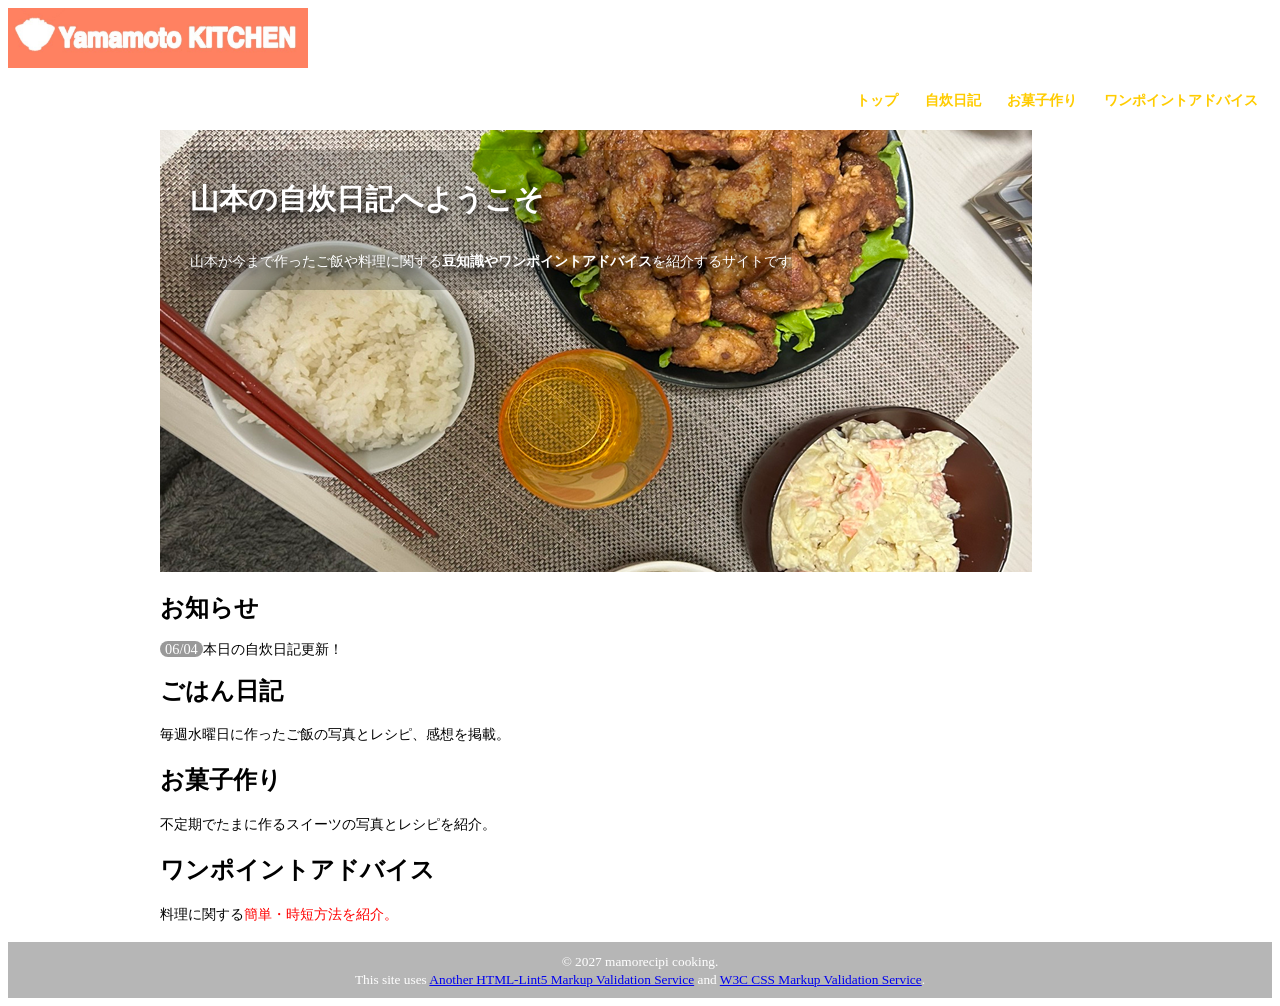
<file: index.html>
<!DOCTYPE html>
<html lang="ja">


<head>
    <meta charset="UTF-8">
    <title>山本の自炊日記</title>
    <link rel="stylesheet" href="css/mystyle.css">
    <img src="image/logo.png" width="300" height="60">
    <nav>
        <ul>
            <li><a href="index.html"> トップ</a></li>
            <li><a href="zisui.html"> 自炊日記</a></li>
            <li><a href="okashi.html"> お菓子作り</a></li>
            <li><a href="onepoint.html"> ワンポイントアドバイス</a></li>
        </ul>
    </nav>
    <link rel="stylesheet" href="css/mystyle.css">
</head>
<article>
    <img src="image/food2..png" alt="唐揚げの画像">
    <div class="text"> <h1>山本の自炊日記へようこそ</h1>
    <p>山本が今まで作ったご飯や料理に関する<strong>豆知識やワンポイントアドバイス</strong>を紹介するサイトです </p></div>
    <div class="navy">
        <section>
            <h2>お知らせ</h2>
            <ul>
                <li><time datetime="2026-06-04">06/04</time>本日の自炊日記更新！</li>
            </ul>
        </section>
        <section>
            <h2>ごはん日記</h2>
            <p>毎週水曜日に作ったご飯の写真とレシピ、感想を掲載。</p>


        </section>
        <section>
            <h2>お菓子作り</h2>
            <p>不定期でたまに作るスイーツの写真とレシピを紹介。</p>

        </section>
        <section>
            <h2>ワンポイントアドバイス</h2>
            <p>料理に関する<span class="red">簡単・時短方法を紹介。</span></p>
        </section>
    </div>
</article>
<footer>
    <small>© 2027 mamorecipi cooking.</small>
    <br><small>This site uses <a href=”http://www.htmllint.net/html-lint/htmllint.html#” target="_blank">
            Another HTML-Lint5 Markup Validation Service</a>
        and <a href=”http://jigsaw.w3.org/css-validator/#validate_by_upload” target="_blank"> W3C CSS
            Markup Validation Service</a>.</small>
</footer>


</body>

</html>
</file>
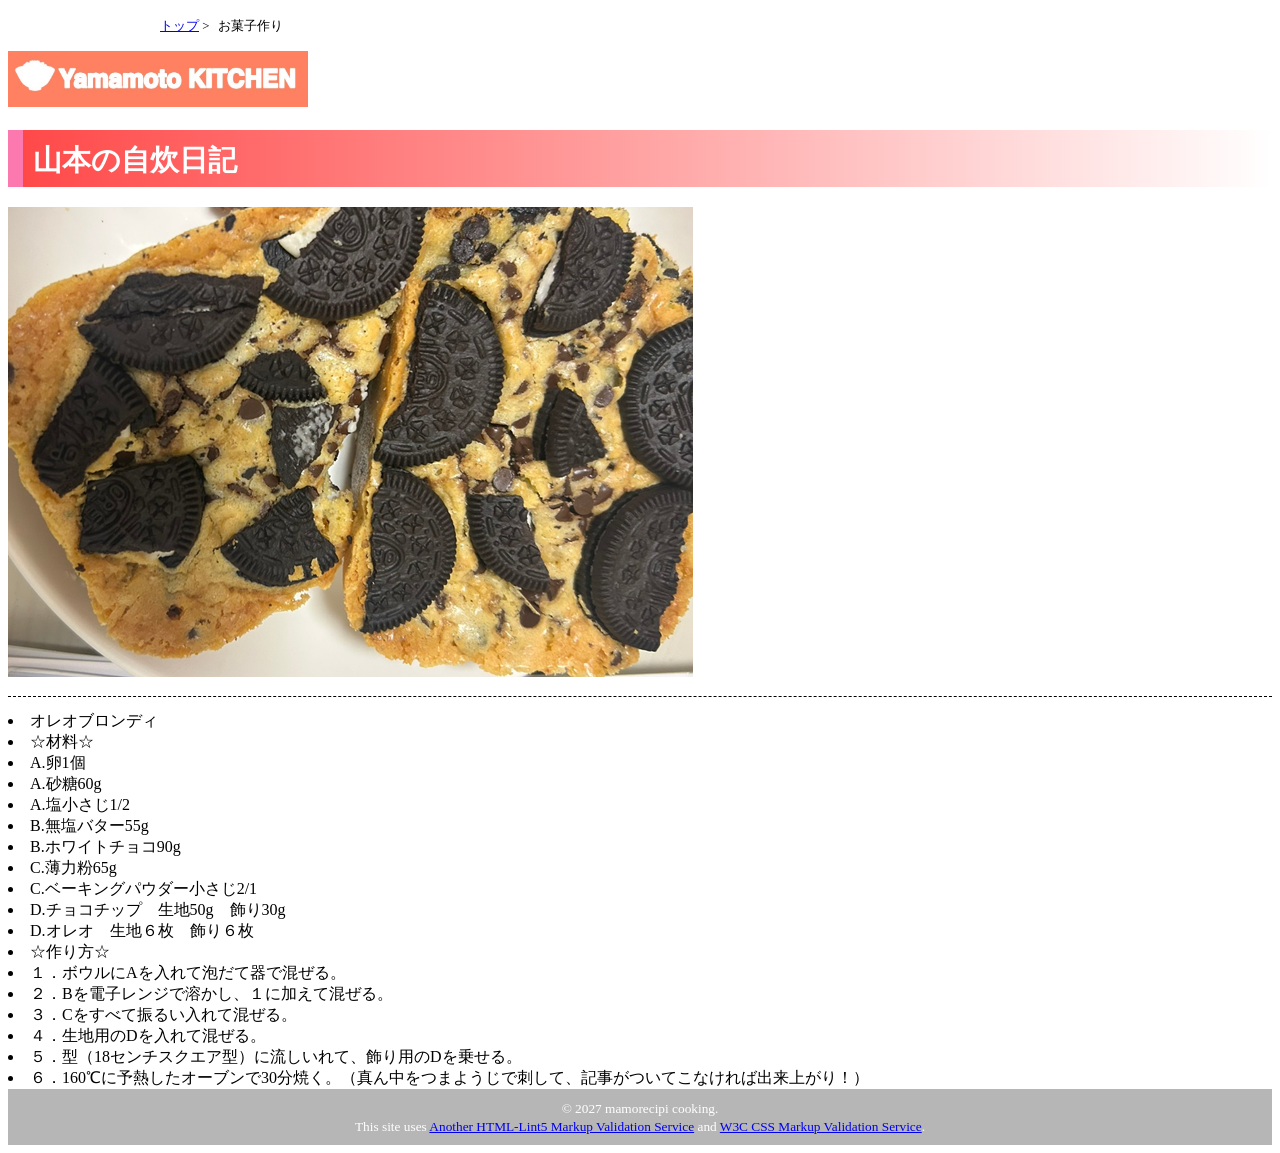
<file: okashi.html>
<!DOCTYPE html>
<html lang="ja">

</html>

<head>
    <meta charset="UTF-8">
    <title>山本の自炊日記：お菓子作り</title>
    <link rel="stylesheet" href="css/mystyle.css">
    <article>
        <ol>
            <li><a href="index.html"> トップ</a>&nbsp;&gt;</li>
            <li>お菓子作り</li>
        </ol>
    </article>
    <link rel="stylesheet" href="css/mystyle.css">
</head>

<body>
    <header>
        <img src="image/logo.png" width="300" height="56" alt="山本の自炊日記">
        <h1 class="sub-h1">山本の自炊日記 </h1>
        <img src="image/okashi1.png" alt="オレオブロンディ">
        <p class="okashi"></p>
        <li>オレオブロンディ</li>
        <li>☆材料☆</li>
        <li>A.卵1個</li>
        <li>A.砂糖60g</li>
        <li>A.塩小さじ1/2</li>
        <li>B.無塩バター55g</li>
        <li>B.ホワイトチョコ90g</li>
        <li>C.薄力粉65g</li>
        <li>C.ベーキングパウダー小さじ2/1</li>
        <li>D.チョコチップ　生地50g　飾り30g</li>
        <li>D.オレオ　生地６枚　飾り６枚</li>
        <li>☆作り方☆</li>
        <li>１．ボウルにAを入れて泡だて器で混ぜる。</li>
        <li>２．Bを電子レンジで溶かし、１に加えて混ぜる。</li>
        <li>３．Cをすべて振るい入れて混ぜる。</li>
        <li>４．生地用のDを入れて混ぜる。</li>
        <li>５．型（18センチスクエア型）に流しいれて、飾り用のDを乗せる。</li>
        <li>６．160℃に予熱したオーブンで30分焼く。（真ん中をつまようじで刺して、記事がついてこなければ出来上がり！）</li>

    </header>
    <footer>
        <small>© 2027 mamorecipi cooking.</small>
        <br><small>This site uses <a href=”http://www.htmllint.net/html-lint/htmllint.html#” target="_blank">
                Another HTML-Lint5 Markup Validation Service</a>
            and <a href=”http://jigsaw.w3.org/css-validator/#validate_by_upload” target="_blank"> W3C CSS
                Markup Validation Service</a>.</small>
    </footer>
</body>
</file>
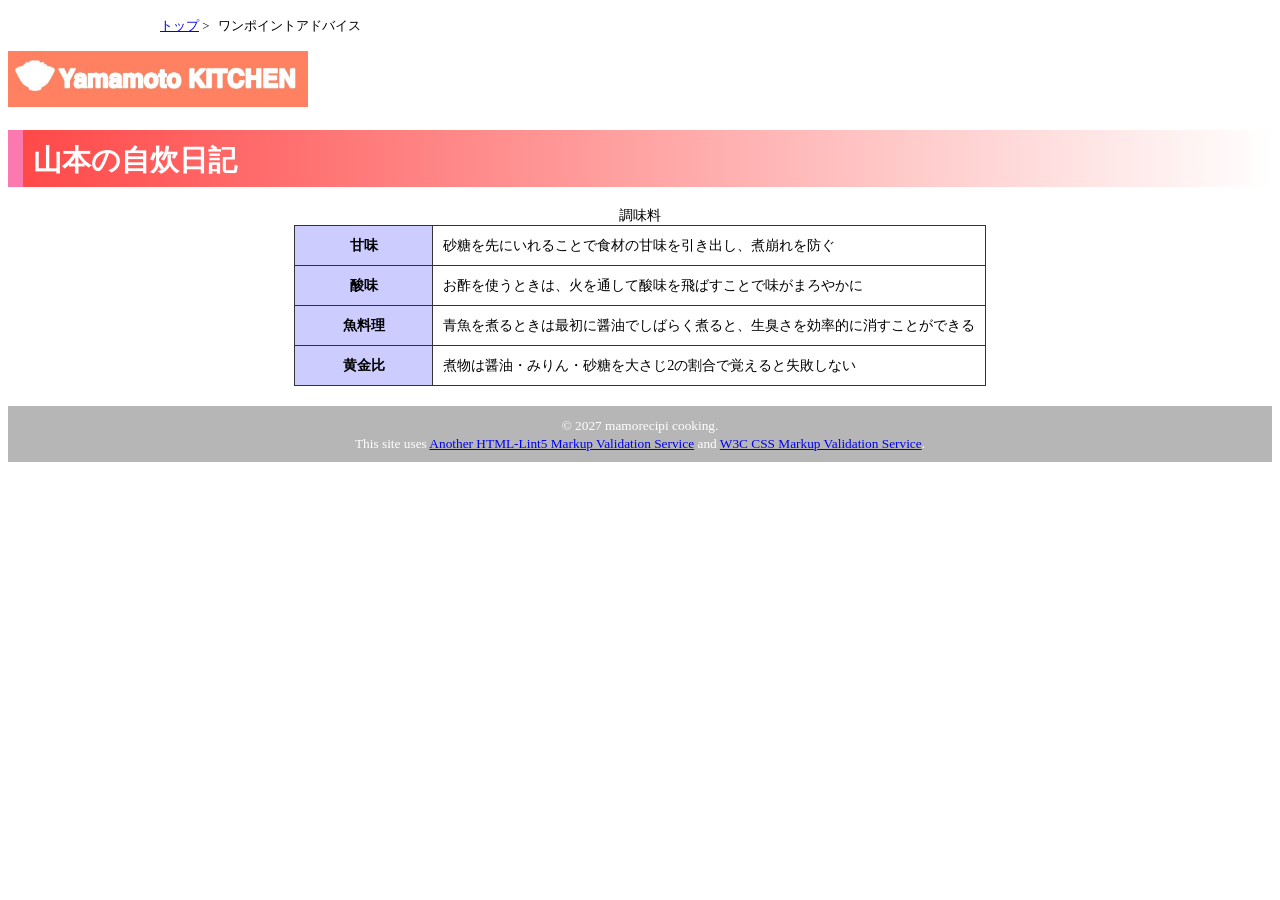
<file: onepoint.html>
<!DOCTYPE html>
<html lang="ja">

</html>

<head>
    <meta charset="UTF-8">
    <title>山本の自炊日記：ワンポイントアドバイス</title>
    <link rel="stylesheet" href="css/mystyle.css">
    <article>
        <ol>
            <li><a href="index.html"> トップ</a>&nbsp;&gt;</li>
            <li>ワンポイントアドバイス</li>
        </ol>
    </article>
    <link rel="stylesheet" href="css/mystyle.css">
</head>
<body>
    <header>
        <img src="image/logo.png" width="300" height="56" alt="山本の自炊日記">
        <h1 class="sub-h1">山本の自炊日記 </h1>
    </header>
    <table>
        <caption>調味料</caption>
        <tr>
            <th>甘味</th>
            <td>砂糖を先にいれることで食材の甘味を引き出し、煮崩れを防ぐ</td>
        </tr>
        <tr>
            <th>酸味</th>
            <td>お酢を使うときは、火を通して酸味を飛ばすことで味がまろやかに</td>
        </tr>
        <tr>
            <th>魚料理</th>
            <td>青魚を煮るときは最初に醤油でしばらく煮ると、生臭さを効率的に消すことができる</td>
        </tr>
        <tr>
            <th>黄金比</th>
            <td>煮物は醤油・みりん・砂糖を大さじ2の割合で覚えると失敗しない</td>
        </tr>
    </table>
       <footer>
        <small>© 2027 mamorecipi cooking.</small>
        <br><small>This site uses <a href=”http://www.htmllint.net/html-lint/htmllint.html#” target="_blank">
                Another HTML-Lint5 Markup Validation Service</a>
            and <a href=”http://jigsaw.w3.org/css-validator/#validate_by_upload” target="_blank"> W3C CSS
                Markup Validation Service</a>.</small>
    </footer>

</body>
</file>
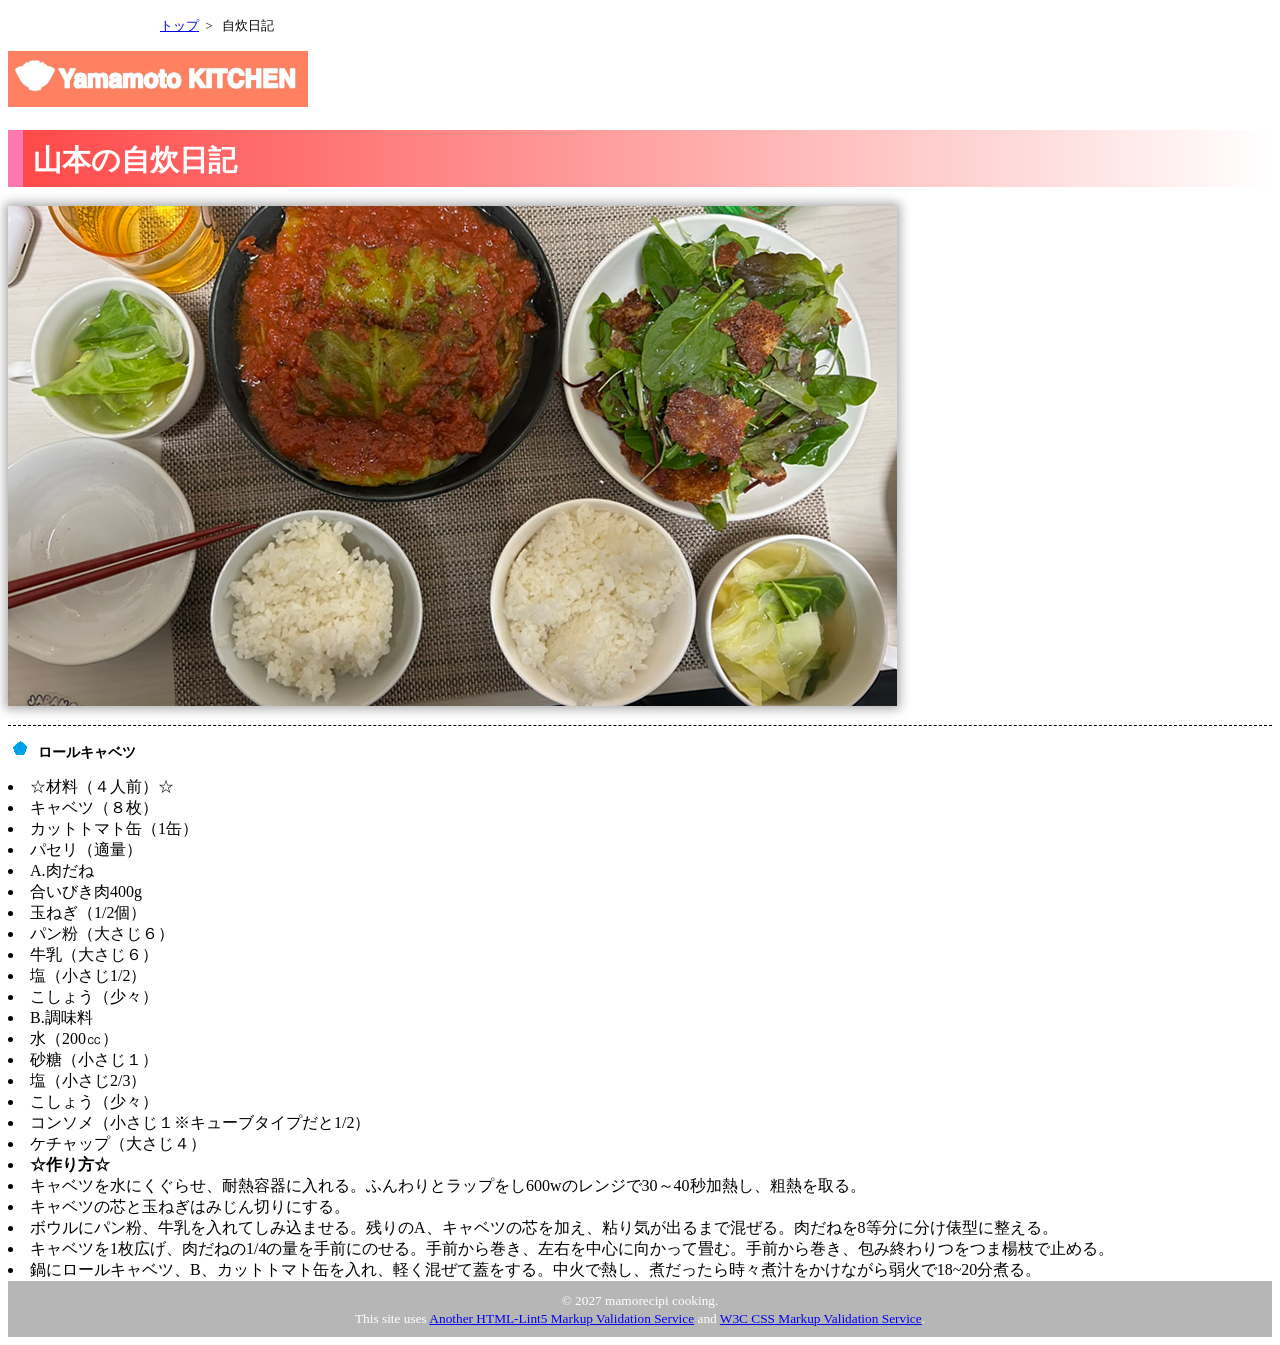
<file: zisui.html>
<!DOCTYPE html>
<html lang="ja">

</html>

<head>
    <article>
        <ol>
            <li><a href="index.html">トップ</a> &nbsp;&gt;</li>
            <li>自炊日記</li>
        </ol>
    </article>
    <meta charset="UTF-8">
    <title>山本の自炊日記：自炊日記</title>
    <link rel="stylesheet" href="css/mystyle.css">
</head>

<body>
    <header>
        <img src="image/logo.png" width="300" height="56" alt="山本の自炊日記">
        <h1 class="sub-h1">山本の自炊日記 </h1>
        <img src="image/food4..png" alt="ロールキャベツ" class="point-img">
        <p class="food"></p>
        <ul class="point-list">
            <li>ロールキャベツ</li>
        </ul>
        </p>
        <li>☆材料（４人前）☆</li>
        <li>キャベツ（８枚）</li>
        <li>カットトマト缶（1缶）</li>
        <li>パセリ（適量）</li>
        <li>A.肉だね</li>
        <li>合いびき肉400g</li>
        <li>玉ねぎ（1/2個）</li>
        <li>パン粉（大さじ６）</li>
        <li>牛乳（大さじ６）</li>
        <li>塩（小さじ1/2）</li>
        <li>こしょう（少々）</li>
        <li>B.調味料</li>
        <li>水（200㏄）</li>
        <li>砂糖（小さじ１）</li>
        <li>塩（小さじ2/3）</li>
        <li>こしょう（少々）</li>
        <li>コンソメ（小さじ１※キューブタイプだと1/2）</li>
        <li>ケチャップ（大さじ４）</li>
        <li class="make">☆作り方☆</li>
        <li>キャベツを水にくぐらせ、耐熱容器に入れる。ふんわりとラップをし600wのレンジで30～40秒加熱し、粗熱を取る。</li>
        <li>キャベツの芯と玉ねぎはみじん切りにする。</li>
        <li>ボウルにパン粉、牛乳を入れてしみ込ませる。残りのA、キャベツの芯を加え、粘り気が出るまで混ぜる。肉だねを8等分に分け俵型に整える。</li>
        <li>キャベツを1枚広げ、肉だねの1/4の量を手前にのせる。手前から巻き、左右を中心に向かって畳む。手前から巻き、包み終わりつをつま楊枝で止める。</li>
        <li>鍋にロールキャベツ、B、カットトマト缶を入れ、軽く混ぜて蓋をする。中火で熱し、煮だったら時々煮汁をかけながら弱火で18~20分煮る。</li>

    </header>
    <footer>
        <small>© 2027 mamorecipi cooking.</small>
        <br><small>This site uses <a href=”http://www.htmllint.net/html-lint/htmllint.html#” target="_blank">
                Another HTML-Lint5 Markup Validation Service</a>
            and <a href=”http://jigsaw.w3.org/css-validator/#validate_by_upload” target="_blank"> W3C CSS
                Markup Validation Service</a>.</small>
    </footer>
</body>
</file>
<file: css/mystyle.css>
@charset "utf-8";

h1 {
    color: #ffffff;
    background-color: #ff4949;
}

footer {
    background-color: #b6b6b6;
    color: #ffffff;
    padding-top: 10px;
    padding-bottom: 10px;
}

.subhead {
    background-color: #808000;
}

article{
    position: relative;
    clear: both;
    width: 960px;
    margin-left: auto;
    margin-right: auto;
}



.text {
    position: absolute;
    top: 20px;
	left: 30px;
	color: #ffffff;
	text-shadow: 0px 5px 10px #000;
	background-color: rgba(0, 0, 0, 0.2);
}

article h1{
    background-color: transparent;
}

article h2{
    line-height: 1;
}
.navy{
    color: black;
}

.red{
    color: red;
}

p{
  font-size: 90%;
  line-height: 1.8;
}

h1{
    font-size: 180%;
    line-height: 1.8;
}

body{
    font-family: "メイリオ";
}

footer{
    text-align: center;
}

ul {
    list-style: none;
    padding-left: 0%;
    font-size: 90%;
}

ul time{
    background-color: #999;
    color: #ffffff;
    border-radius: 10px;
    padding-left: 5px;
    padding-right: 5px;
}
.food{
    border-bottom: 1px dashed #000;
}

nav ul{
    font-weight: bold;
    text-align: right;
    padding-top: 5px;
    padding-bottom: 5px;
    border-right: 1px solid #ffffff;
}

nav li{
    display: inline;
    padding-left: 10px;
    padding-right: 12px;
    border-right: 1px solid #ffffff;
}

.header-in{
    width: 960px;
    margin-left: auto;
    margin-right: auto;
}

.sub-h1{
    background: linear-gradient(to left,#ffffff,#ff4949);
    padding-top: 5px;
    padding-left: 10px;
    border-left: 15px solid #fb79af;
}

.point-list{
    list-style-image: url(../image/タイトルなし.gif);
    font-weight: bold;
    margin-left: 30px;
}

.point-img{
    box-shadow: 0px 0px 10px 3px #aaaaaa;
}

ol li{
    display: inline;
    margin-right: 5px;
    font-size: 80%;
}

ol{
    padding-left: 0;
}

.make{
    font-weight: bold;
}

nav ul a{
    text-decoration: none;
    color: #003cff;
}

.okashi{
    border-bottom: 1px dashed #000;
}

nav ul a{
    text-decoration: none;
    color: rgb(0, 102, 255);
}

nav ul a:link{
    color: #fc0;
}

nav ul a:visited{
    color: #ff0000;
}

nav ul a:active{
    color: #000;
}

table{
	border: 1px solid #333333;
	font-size: 90%;
	margin-left: auto;
	margin-right: auto;
	margin-bottom: 20px;
	border-collapse: collapse;
}

th{
	background-color: #ccccff;
	border: 1px solid #333333;
	padding: 10px;
	width: 20%;
}

td{
	border: 1px solid #333333;
	padding: 10px;
}

caption {
	caption-side: top;
}


/*959px以下の場合*/
@media(max-width:959px){
header img{
    float: none;
}
nav ul{
    text-align: left;
    padding: 0;
    margin-left: 10px;
}
}

article img{
    max-width: 100%;
    height: auto;
}

/*600px以下の場合*/
@media(max-width:600px){
    nav li{
        font-size: 75%;
        padding-left: 2px;
        padding-right: 2px;
    }

    footer{
        font-size: 75%;
    }

    article img{
        max-width: 100%;
        height: auto;
    }
}
</file>
